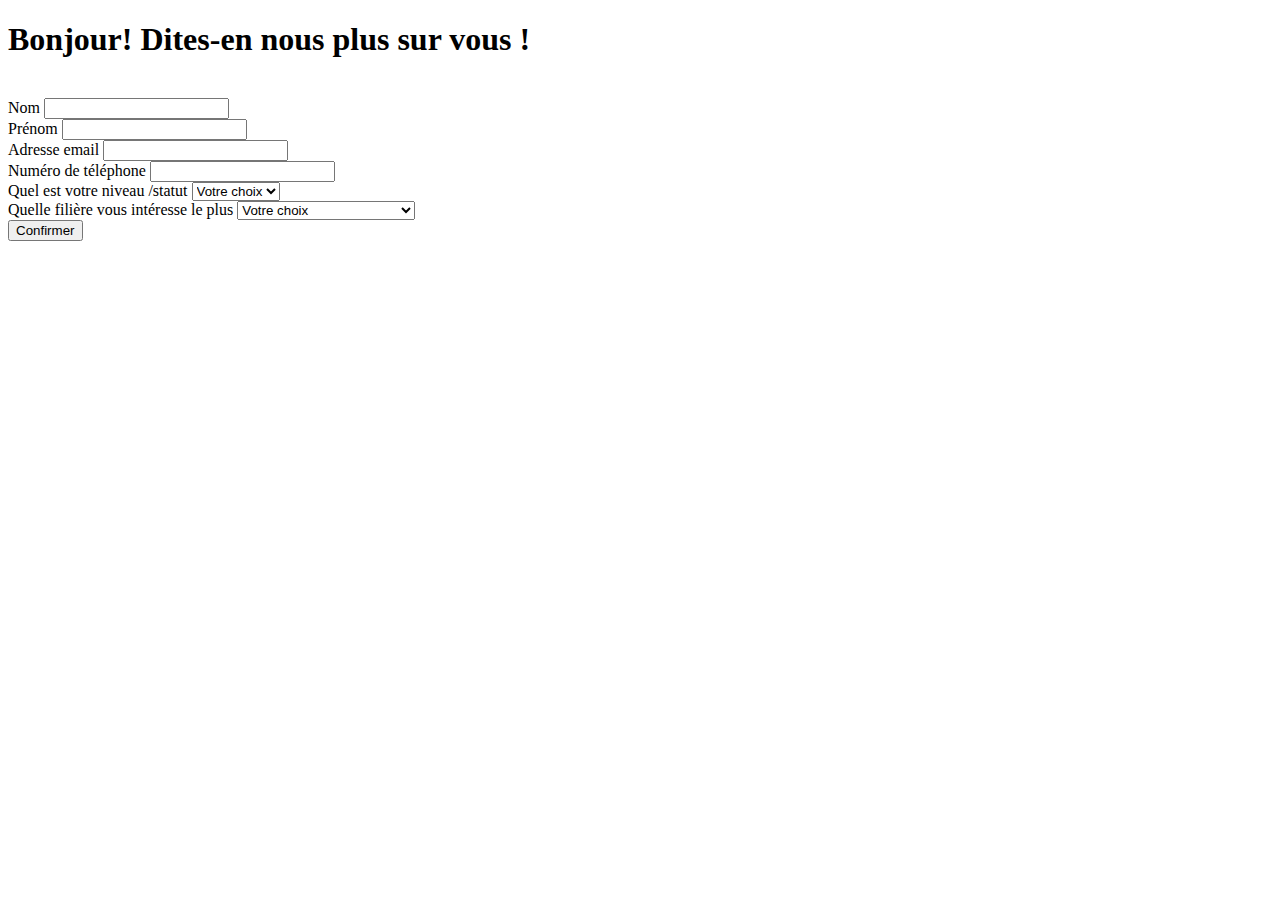
<file: index.html>
<!doctype html>
<html lang="fr">
    <head>
        <meta charset="utf-8" />
        <title>Présentation</title>
        <link rel="stylesheet" href="style.css">
<link rel="preconnect" href="https://fonts.googleapis.com">
<link rel="preconnect" href="https://fonts.gstatic.com" crossorigin>
<link href="https://fonts.googleapis.com/css2?family=Luckiest+Guy&family=Nunito&display=swap" rel="stylesheet">
<!-- CSS only -->
<link href="https://cdn.jsdelivr.net/npm/bootstrap@5.2.2/dist/css/bootstrap.min.css" rel="stylesheet" integrity="sha384-Zenh87qX5JnK2Jl0vWa8Ck2rdkQ2Bzep5IDxbcnCeuOxjzrPF/et3URy9Bv1WTRi" crossorigin="anonymous">
    </head>


<body>
    <div id='container'>
        <h1>Bonjour! Dites-en nous plus sur vous !<span class="start_span_active">_</span></h1><br>
        
        <form method="POST" id="form_new_student" action="send_form.php">
            <div class="form-group w-50">
                <label for="nom">Nom</label>       
                <input type="text" class="form-control" name="nom" id="prenom" > 
                <br>
            </div>
            
            <div class="form-group w-50">
                <label for="prenom">Prénom</label>        
                <input type="text" class="form-control" name="prenom" id="prenom" >
                <br>
            </div>

            
            <div class="form-group w-50">
                <label for="email">Adresse email</label>     
                <input type="email" class="form-control" name="email" id="email" >
                <br>
            </div>
            
            <div class="form-group w-50">
                <label for="tel">Numéro de téléphone</label>        
                <input type="tel" class="form-control" name="tel" id="tel" >           
                <br>
            </div>

            <div class="form-group w-50">
                <label for="niveau">Quel est votre niveau /statut</label>      
                <select  class="form-control" id="niveau" name="niveau" >
                    <option value>Votre choix</option>
                    <option value="12">Première</option>
                    <option value="0">Terminale</option>
                    <option value="1">Bac+1</option>
                    <option value="2">Bac+2</option>
                    <option value="3">Bac+3</option>
                    <option value="4">Bac+4</option>
                    <option value="5">Bac+5</option>
                    <option value="6">Parent</option>
                </select>
                <br>
            </div>
            
            <div class="form-group w-50">
                <label for="interet">Quelle filière vous intéresse le plus</label>       
                <select class="form-control" name="interet" id="interet" >
                    <option value>Votre choix</option>
                    <option value="7">Développement Web</option>
                    <option value="8">Communication graphique</option>
                    <option value="9">Community management</option>
                    <option value="10">Web marketing</option>
                    <option value="11">Mastère Expert Digitale</option>                    
                </select>
                <br>
            </div>


            <button type="submit" class="btn btn-primary w-25">Confirmer</button>
            
        </form>
    </div>

    


    <script src="script.js"></script>

</body>

</html>
</file>
<file: style.css>
a:link, a:visited, a:hover, a:active {
    color: inherit;
}
.start_span_active{
    opacity: 1;
}

.start_span {
    opacity: 0;
}

.form_new_student, .form_view_student, .form_modif_student {
    display: flex;
    flex-direction: column;
    align-items: flex-start;
}
.form_new_student label, .form_view_student label, .form_modif_student label {
    margin: 10px 0 10px 0;
}
.form_new_student button {
    background-color: #00a5a5;
    /* background-color: #fec800;
    background-color: #ca4b38 */

}
.form_supp_student{
    display: flex;
    justify-content: center;
    margin: 0 10% 0 10%;
    
}
.container-supp {
    margin:25% 15% 25% 15%;
    text-align: center;
}
.form_supp_student button{
    display: flex;
    margin-right: 10px;
    /* width: 25%; */
}

.container {
    padding: 10% 25% 0 25%;    
}
.container h1{
    text-align: center;
    
}
table {
    text-align: center;
}
</file>
